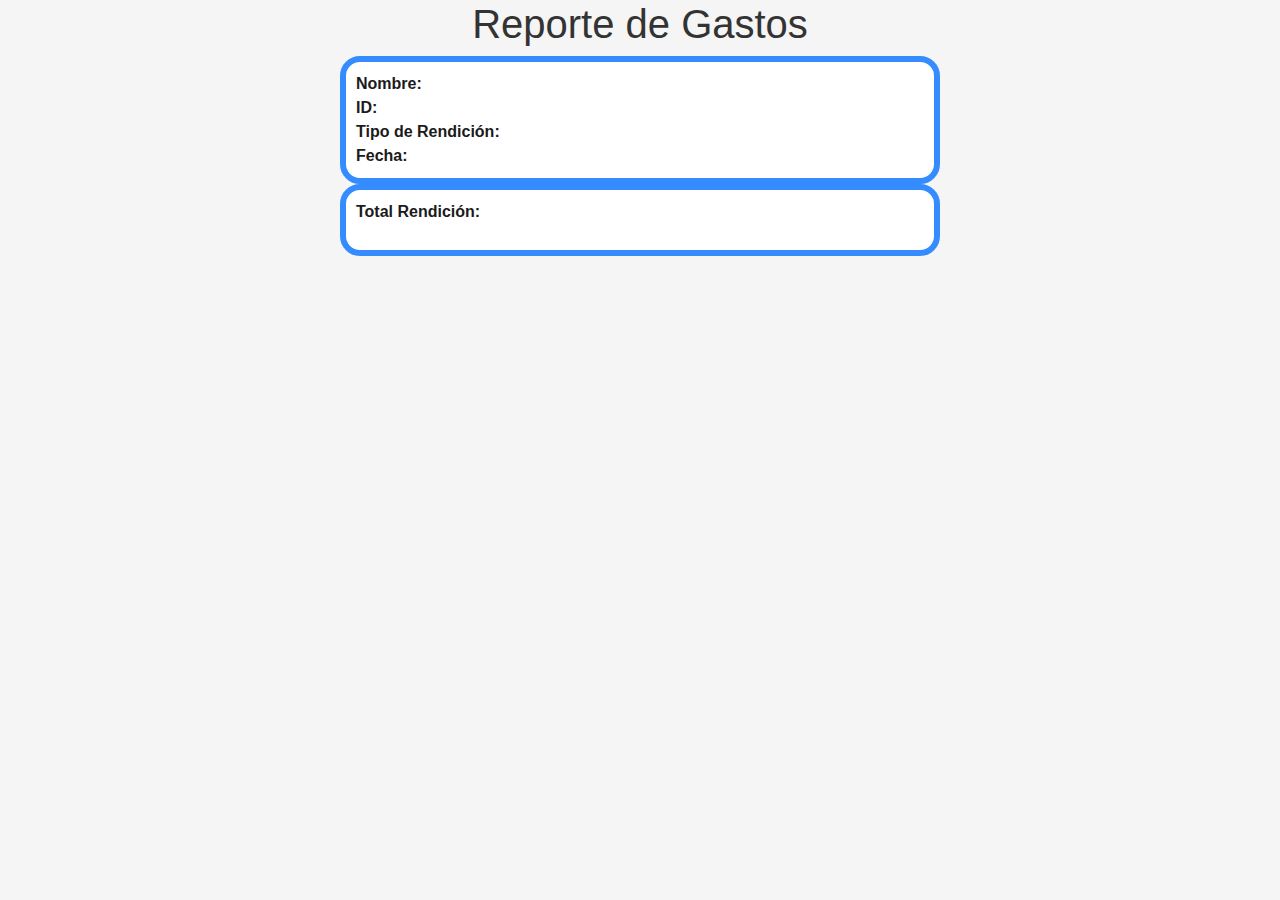
<file: pages/reporte.html>
<!DOCTYPE html>
<html lang="es">
<head>
    <meta charset="UTF-8">
    <meta name="viewport" content="width=device-width, initial-scale=1.0">
    <title>Reporte de Gastos</title>
    <link rel="stylesheet" href="../css/bootstrap.css ">
    <link rel="stylesheet" href="../css/styles.css ">

</head>
<body>
    <h1>Reporte de Gastos</h1>
    <div class="reportContainer">
        <ol class="no-bullets">
            <li><strong>Nombre:</strong> <span id="nombre"></span></li>
            <li><strong>ID:</strong> <span id="id"></span></li>
            <li><strong>Tipo de Rendición:</strong> <span id="tipoRendicion"></span></li>
            <li><strong>Fecha:</strong> <span id="fecha"></span></li>
        </ol>
    </div>

    <div class="reportContainer">
        <div>
            <ol class="no-bullets" id="resultado">
            <!-- La tabla se llenará con JavaScript -->
            </ol>
            <p><strong>Total Rendición: </strong><span id="totalMonto"></span></p>
        </div>
    </div>
    
</body>
<script src="generateReport.js"></script>

</html>
</file>
<file: css/styles.css>
@charset "UTF-8";

input[type=number]::-webkit-inner-spin-button, 
input[type=number]::-webkit-outer-spin-button { 
  -webkit-appearance: none; 
  margin: 0; }


html, body {
  color-scheme: light;
  scroll-behavior: smooth;
  overflow-y: auto;
  overflow-x: hidden;
  text-rendering: optimizeLegibility;
  min-height: 100vh;
}

body {
  font-family: Arial, sans-serif;
  background-color: #f5f5f5;
  color: #333333;
  position: relative;
}

h1 {
  text-align: center;
  color: #333;
}

#rendicionForm {
  max-width: 400px;
  margin: 20px auto;
  padding: 20px;
  background-color: #fff;
  border-radius: 8px;
  box-shadow: 0 0 10px rgba(0, 0, 0, 0.1);
}

label {
  display: block;
  margin-bottom: 8px;
  color: #333;
}

input[type="text"],
input[type="number"],
select {
    width: 100%;
    padding: 10px;
    margin-bottom: 16px;
    border: 1px solid #ccc;
    border-radius: 4px;
    box-sizing: border-box;
}

select {
  appearance: none; /* Quitar el estilo por defecto del navegador para los select */
}

.btn-primary {
    background-color: #007BFF;
    color: #fff;
    padding: 12px;
    border: none;
    border-radius: 4px;
    cursor: pointer;
}


.btn-secondary {
  background-color: #007BFF;
  color: #fff;
  padding: 12px;
  border: none;
  border-radius: 4px;
  cursor: pointer;
}

button:hover {
  background-color: #0056b3;
}

#porRendirContainer,
#numTarjetaContainer {
    display: none;
}

/* Estilo adicional para el mes y año */
input[type="month"],
input[type="date"] {
    width: calc(100% - 22px); /* Ajustar el ancho para evitar desbordamiento */
    padding: 10px;
    margin-bottom: 16px;
    border: 1px solid #ccc;
    border-radius: 4px;
    box-sizing: border-box;
}

/*REPORTE*/
.reportContainer {
  height: auto;
  width: 600px;
  display: flex;
  background-color: rgb(255, 255, 255);
  color: #1b1b1b;
  padding: 10px;
  border: solid 6px rgb(52, 140, 255);
  border-radius: 20px;
  margin: auto;
}

ul.no-bullets {
  list-style-type: none;
  margin: 0;
  padding: 0;
}

ol.no-bullets {
  list-style-type: none;
  margin: 0;
  padding: 0;
}

.containter-sm {
  width: 100%;
  display: block;
}

article {
  flex: 1;
  position: relative;
  margin-top: 32px;
  margin-bottom: 32px;
}
article .row .col-xl-6 {
  display: block;
  margin: 0 auto;
  text-align: center;
}
article .row .col-xl-6 p {
  text-align: justify;
  margin-bottom: 32px;
}
article h1 {
  margin-bottom: 20px;
}

footer {
  padding: 10px 16px;
  font-size: 16px;
  font-weight: 400;
  text-align: center;
  background-color: #f8f9fa;
}

@media (min-width: 992px) {
  /* Modificación, centrado del navbar*/
  .navbar-expand-lg .navbar-collapse {
    display: flex !important;
    flex-basis: auto;
    justify-content: center;
  }
}
@media (min-width: 576px) {
  .container-sm, .container {
    max-width: 540px;
  }
}
@media (min-width: 768px) {
  .container-md, .container-sm, .container {
    max-width: 720px;
  }
}
@media (min-width: 1200px) {
  .container-xl, .container-lg, .container-md, .container-sm, .container {
    max-width: 1140px;
  }
}
@media (min-width: 1400px) {
  .container-xxl, .container-xl, .container-lg, .container-md, .container-sm, .container {
    max-width: 1320px;
  }
}

/*# sourceMappingURL=styles.css.map */
</file>
